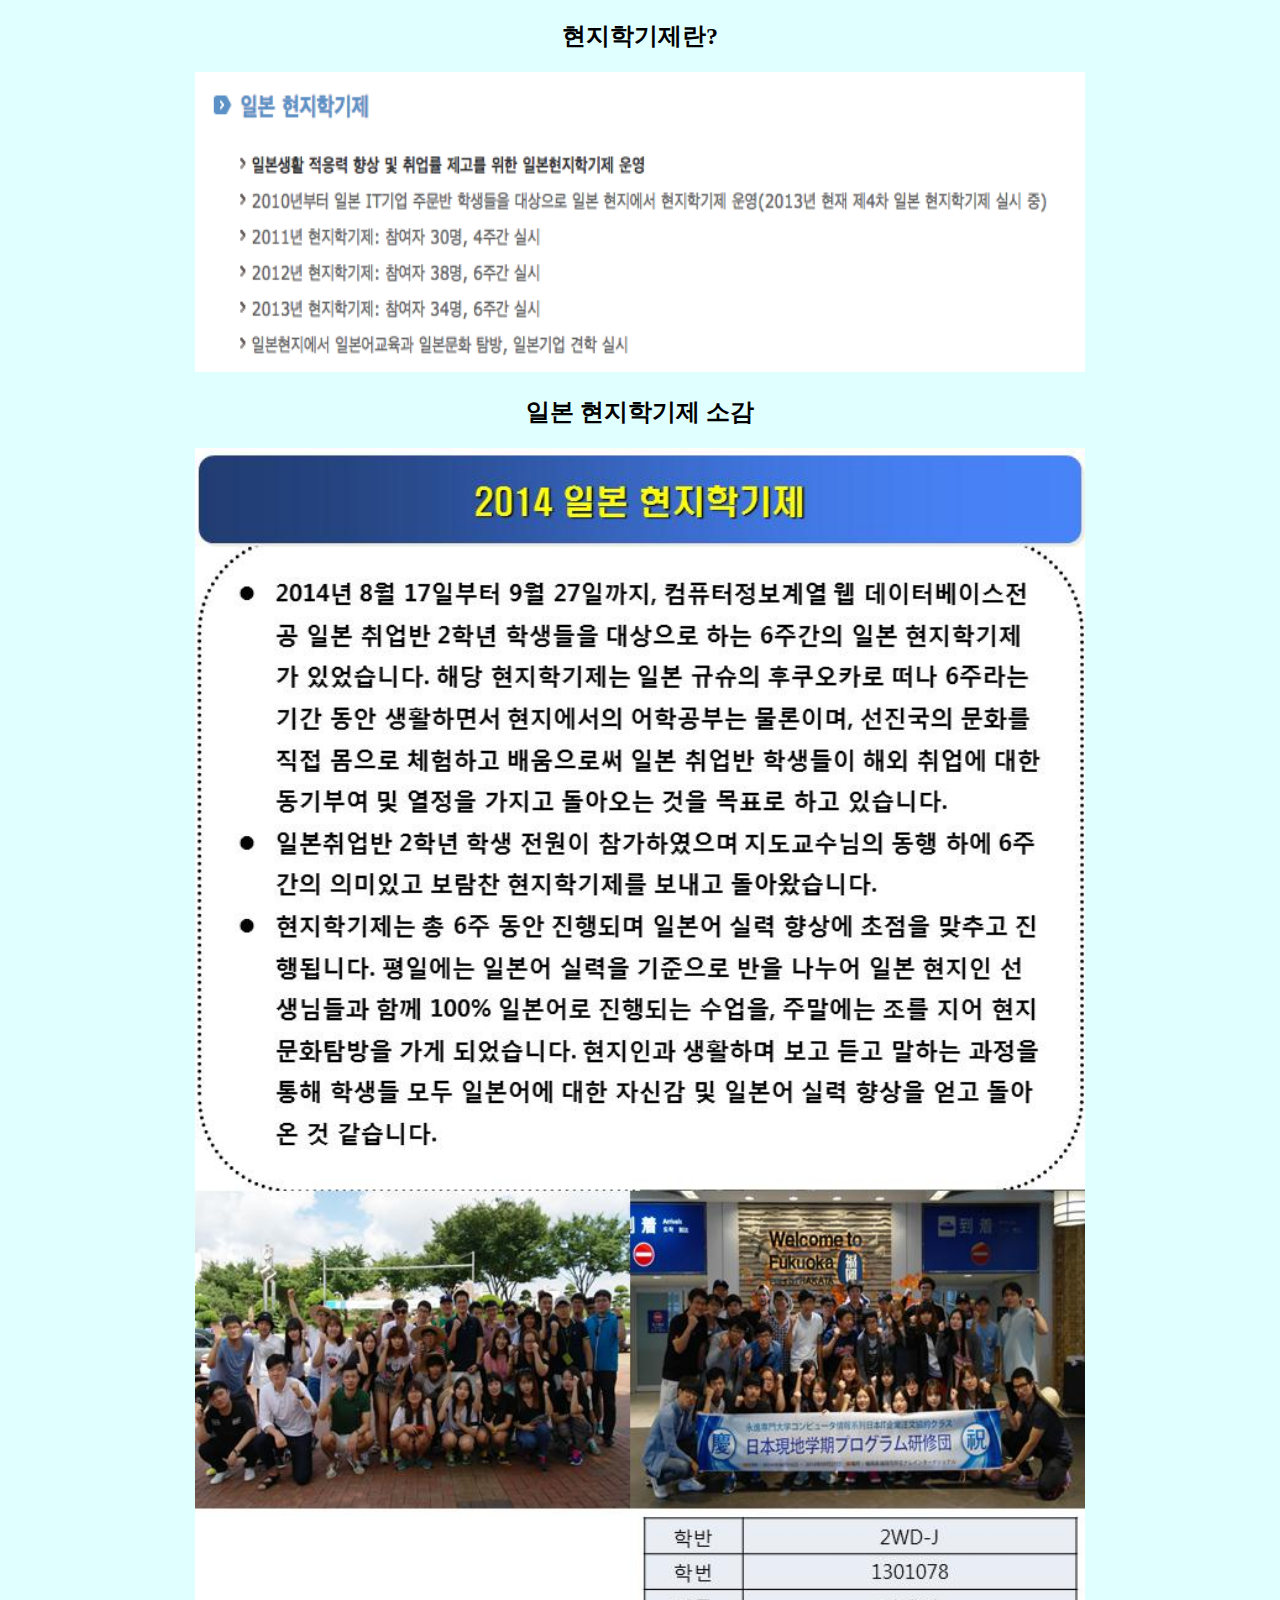
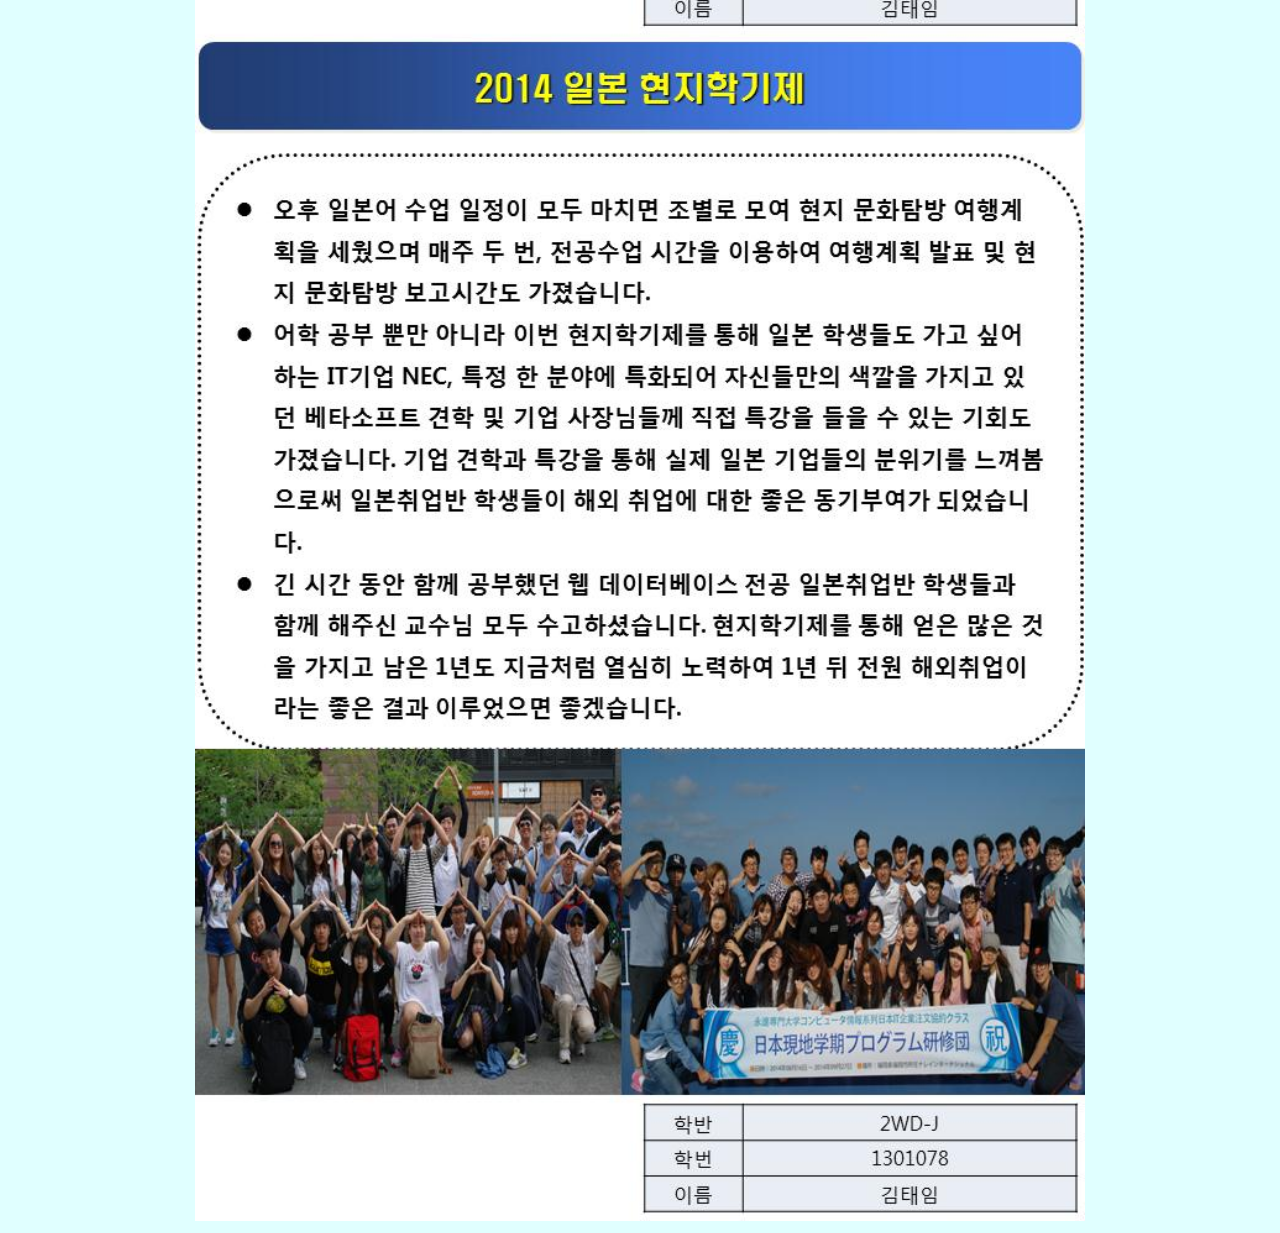
<file: 자바스크립트 기말과제_1301272_조진규/Fukuoka/etc.html>
<!DOCTYPE html>
<html lang="en">
<head>
  <meta charset="UTF-8">
  <title>현지학기제</title>
  <style>
    html{
      background:lightcyan;
      text-align:center;
    }
  </style>
  
</head>
<body>
  <h2>현지학기제란?</h2>
  <img src="hyunji1.png" width = "890" height = "300"alt="일본현지학기제 설명">
  <p><h2>일본 현지학기제 소감</h2></p>
  <img src="hyunji2.jpg" width = "890" alt="현지학기제">
</body>
</html>
</file>
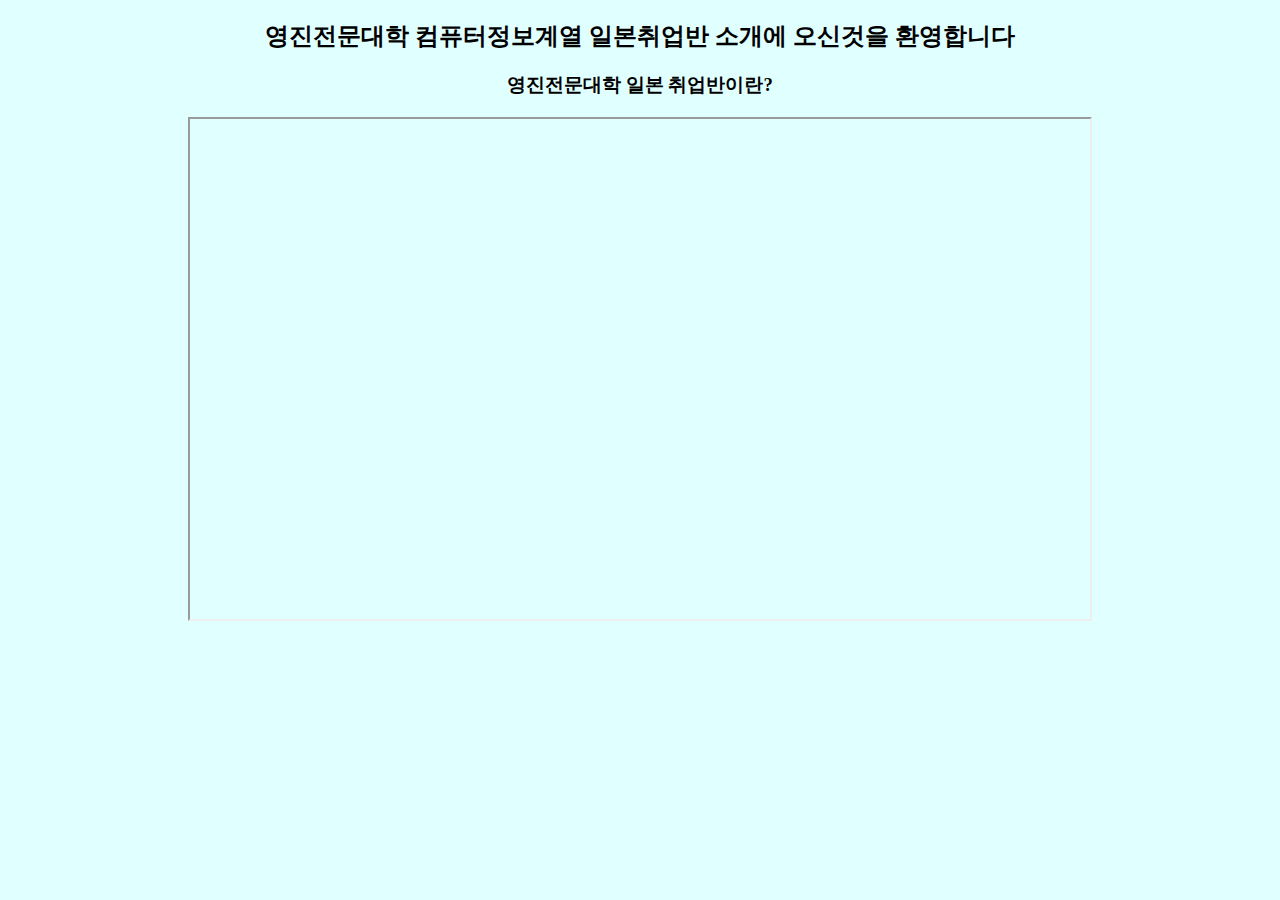
<file: 자바스크립트 기말과제_1301272_조진규/Fukuoka/Fukuoka.html>
<!DOCTYPE html>
<html lang="en">
<head>
  <meta charset="UTF-8">
  <title>일본취업반 소개</title>
  <style>
    html {
      background:lightcyan;
      overflow:hidden;
      text-align:center;
    }
  </style>
</head>
<body>
  <h2>영진전문대학 컴퓨터정보계열 일본취업반 소개에 오신것을 환영합니다</h2>
  <h3><p>영진전문대학 일본 취업반이란?</p></h3>
  <iframe src="http://w3.sbs.co.kr/search/popup/searchClipViewer.do?sort=DATE&query=%EC%9D%BC%EB%B3%B8%EC%B7%A8%EC%97%85&ucc_id=22000125849&sel_no=0&def_img=http://img2.sbs.co.kr/img/sbs_cms/VD/2015/03/10/VD98921137_w1280_h720.JPG&item_list=1&currect_page=1&pc_searchclick=all_clip_cont_00_01"
  width = "900" height = "500"></iframe>
</html>
</file>
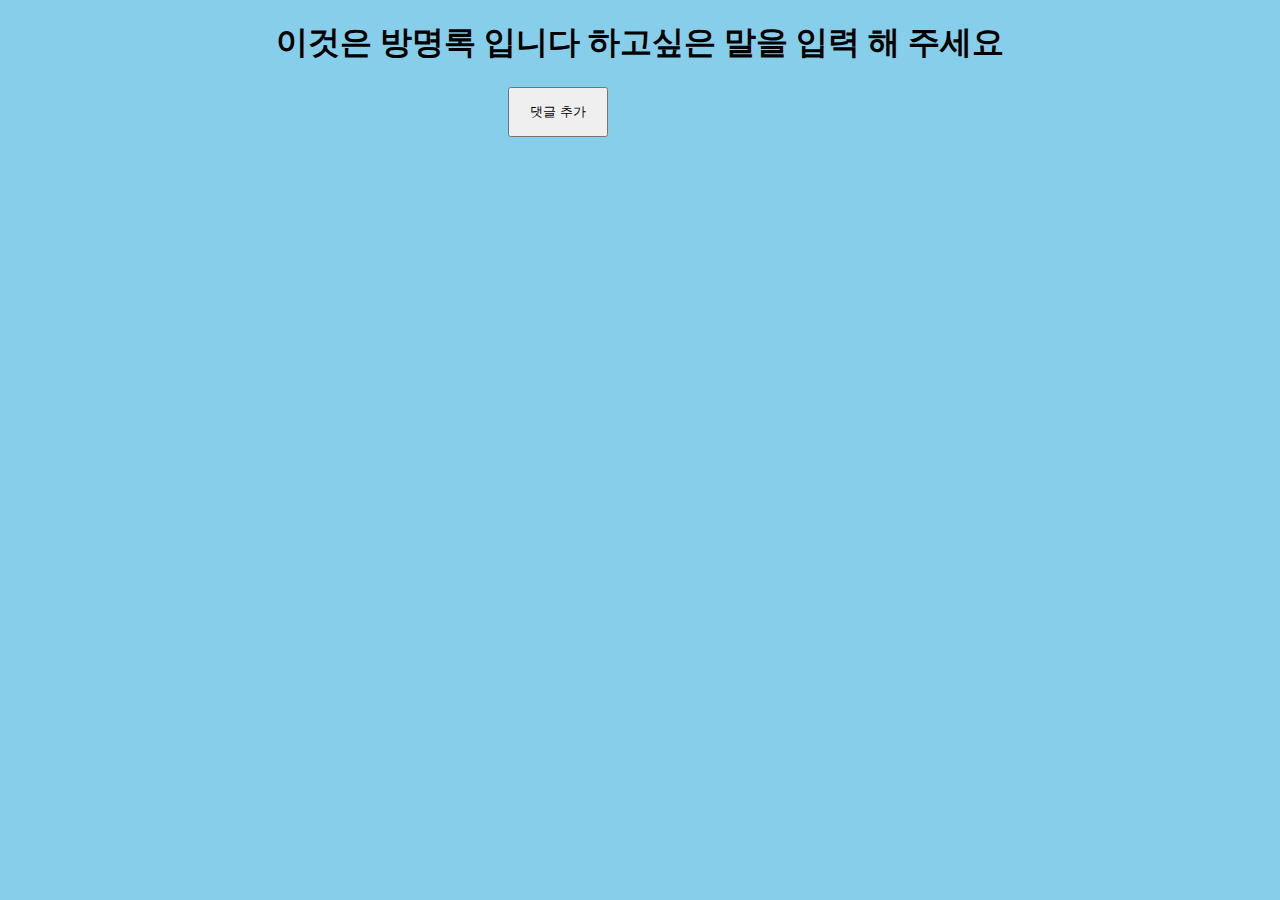
<file: 자바스크립트 기말과제_1301272_조진규/Fukuoka/gall.html>
<!DOCTYPE html>
<html lang="en">
<head>
  <meta charset="UTF-8">
  <title>방명록</title>
  <script src = 'http://code.jquery.com/jquery-1.11.1.min.js'></script>
  <script src = "gall.js"></script>
</head>
<body>
  <h1>이것은 방명록 입니다 하고싶은 말을 입력 해 주세요</h1>
  <div id = "body"></div>
  <button id = 'button'>댓글 추가</button>
</body>
</html>
</file>
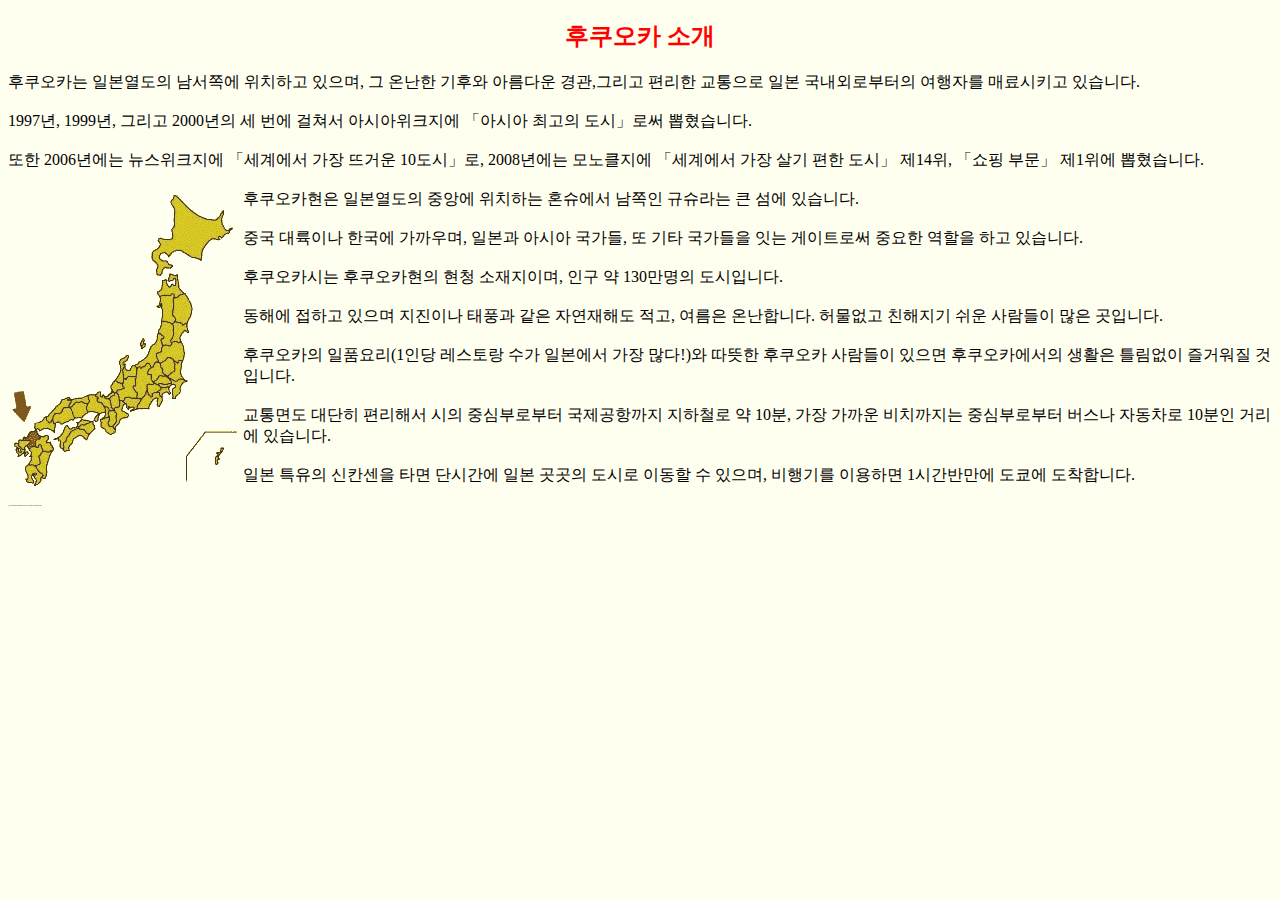
<file: 자바스크립트 기말과제_1301272_조진규/Fukuoka/introduce.html>
<!DOCTYPE html>
<html lang="en">
<head>
  <meta charset="UTF-8">
  <title>introduce</title>
  <style>
    html {
      background:ivory;
      text-align:left;
    }
    html h2{
      text-align:center;
      color:red;
    }
    img#fukuokamap{
      float:left;
    }
    p#from{
      clear:both;
      font-size:1.0px;
      height:450;
    }
  </style>
</head>
<body>
  <h2>후쿠오카 소개</h2>
후쿠오카는 일본열도의 남서쪽에 위치하고 있으며, 그 온난한 기후와 아름다운 경관,그리고 편리한 교통으로 일본 국내외로부터의 여행자를 매료시키고 있습니다.<br/><br/>
1997년, 1999년, 그리고 2000년의 세 번에 걸쳐서 아시아위크지에 「아시아 최고의 도시」로써 뽑혔습니다.<br/><br/>
또한 2006년에는 뉴스위크지에 「세계에서 가장 뜨거운 10도시」로, 2008년에는 모노클지에 「세계에서 가장 살기 편한 도시」 제14위, 「쇼핑 부문」 제1위에 뽑혔습니다.<br/><br/>
<img id = "fukuokamap"src="fukuokamap.gif" alt="fukuokamap">


후쿠오카현은 일본열도의 중앙에 위치하는 혼슈에서 남쪽인 규슈라는 큰 섬에 있습니다.<br/> <br/>
중국 대륙이나 한국에 가까우며, 일본과 아시아 국가들, 또 기타 국가들을 잇는 게이트로써 중요한 역할을 하고 있습니다.<br/><br/>

후쿠오카시는 후쿠오카현의 현청 소재지이며, 인구 약 130만명의 도시입니다.<br/><br/>
동해에 접하고 있으며 지진이나 태풍과 같은 자연재해도 적고, 여름은 온난합니다. 허물없고 친해지기 쉬운 사람들이 많은 곳입니다.<br/><br/>

후쿠오카의 일품요리(1인당 레스토랑 수가 일본에서 가장 많다!)와 따뜻한 후쿠오카 사람들이 있으면 후쿠오카에서의 생활은 틀림없이 즐거워질 것입니다.<br/><br/>

교통면도 대단히 편리해서 시의 중심부로부터 국제공항까지 지하철로 약 10분, 가장 가까운 비치까지는 중심부로부터 버스나 자동차로 10분인 거리에 있습니다.<br/><br/>
일본 특유의 신칸센을 타면 단시간에 일본 곳곳의 도시로 이동할 수 있으며, 비행기를 이용하면 1시간반만에 도쿄에 도착합니다.<br/><br/>
<p id = "from">출처:Map from public domain maps at http://aoki2.si.gunma-u.ac.jp/map/map.html</p>
</body>
</html>
</file>
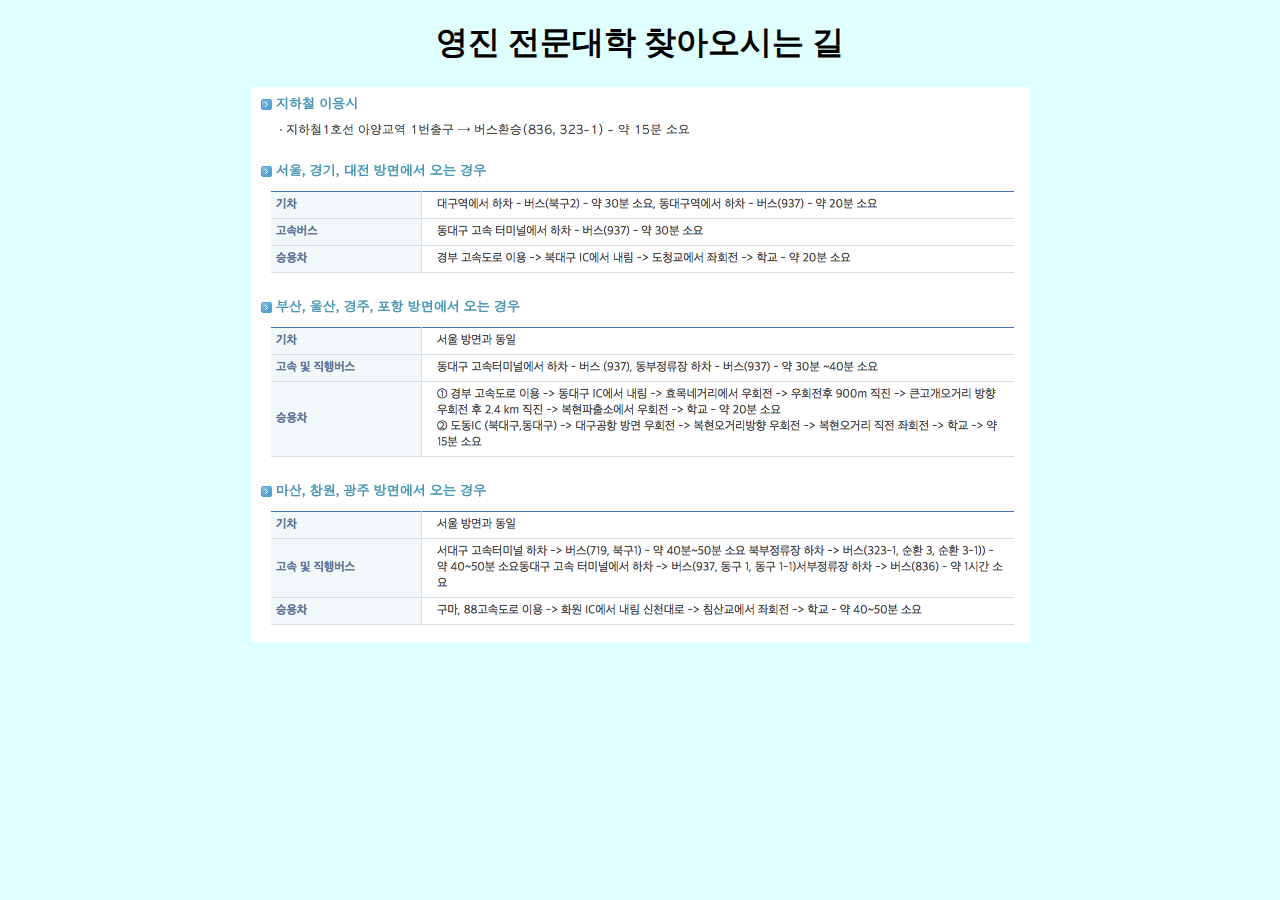
<file: 자바스크립트 기말과제_1301272_조진규/Fukuoka/map.html>
<!DOCTYPE html>
<html lang="en">
<head>
  <meta charset="UTF-8">
  <title>MAP</title>
  <style>
    html {
      background:lightcyan;
      text-align:center;
    }
    img#map{
      width:850;
      height:450;
    }
  </style>
</head>
<body>
  <h1>영진 전문대학 찾아오시는 길</h1>
  <img id = "map"src="map.png" alt="찾아오시는길">
</body>
</html>
</file>
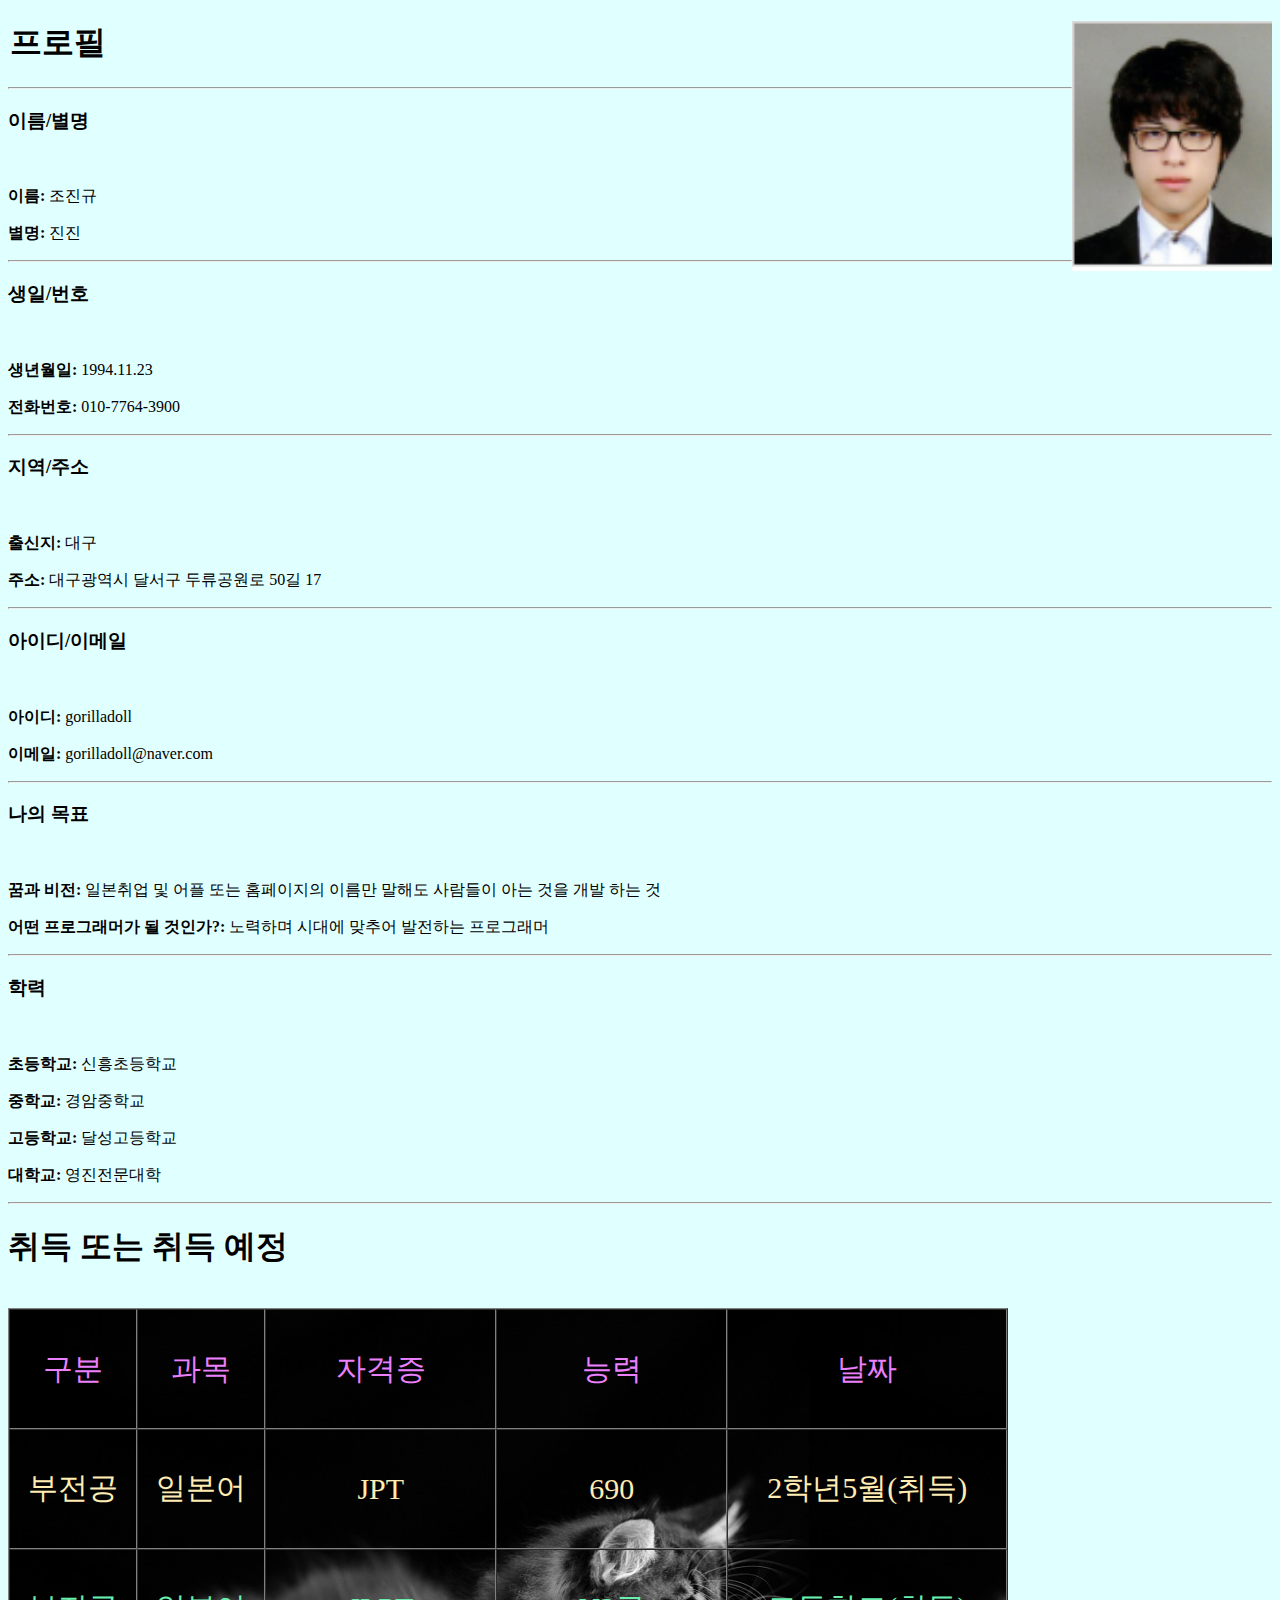
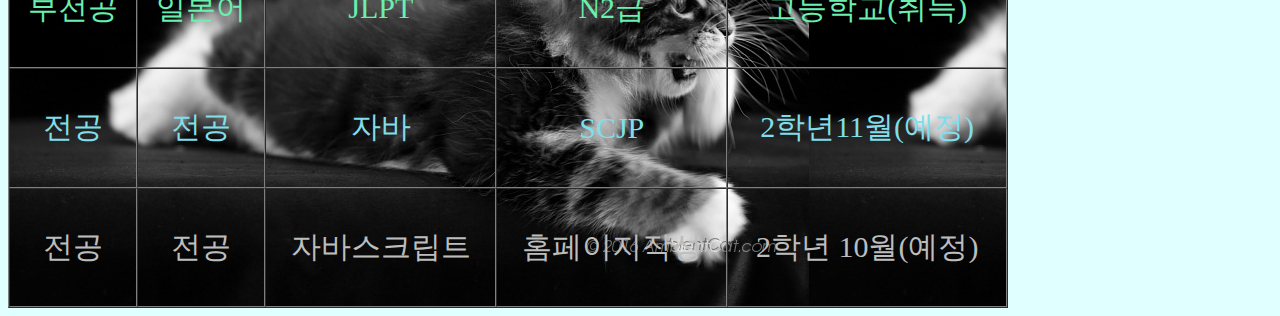
<file: 자바스크립트 기말과제_1301272_조진규/Fukuoka/profile.html>
<!DOCTYPE html>
<html lang="en">
<head>
  <meta charset="UTF-8">
  <title>Profile</title>
  <style>
    html{
      background:lightcyan;
    }
    #profile{
      float:right;
    }
  </style>
  <script src = 'http://code.jquery.com/jquery-1.11.1.min.js'></script>
  <script src = "ajax.js"></script>
</head>
<body>
  <img src="profile.png" alt="profile" id = "profile" width = "200" height = "250">
  <form type = "input">
      <legend><h1>프로필</h1></legend>
        <hr>
        <h3>이름/별명</h3><br/>
        <p><b>이름:</b> 조진규</p>
        <p><b>별명:</b> 진진</p>
        <hr>

        <h3>생일/번호</h3><br/>
        <p><b>생년월일:</b> 1994.11.23</p>
        <p><b>전화번호:</b> 010-7764-3900</p>
        <hr>

        <h3>지역/주소</h3><br/>
        <p><b>출신지:</b> 대구</p>
        <p><b>주소:</b> 대구광역시 달서구 두류공원로 50길 17</p>
        <hr>

        <h3>아이디/이메일</h3><br/>
        <p><b>아이디:</b> gorilladoll</p>
        <p><b>이메일:</b> gorilladoll@naver.com</p>
        <hr>

        <h3>나의 목표</h3><br/>
        <p><b>꿈과 비전:</b> 일본취업 및 어플 또는 홈페이지의 이름만 말해도 사람들이 아는 것을 개발 하는 것</p>
        <p><b>어떤 프로그래머가 될 것인가?:</b> 노력하며 시대에 맞추어 발전하는 프로그래머</p>
        <hr>

        <h3>학력</h3><br/>
        <p><b>초등학교:</b> 신흥초등학교</p>
        <p><b>중학교:</b> 경암중학교</p>
        <p><b>고등학교:</b> 달성고등학교</p>
        <p><b>대학교:</b> 영진전문대학</p>
  </form>
  <hr>
  <h1>취득 또는 취득 예정</h1><br/>
  <table id="goal" border="1" cellpadding="10" cellspacing="0">
    <tbody>
      <tr class="head" border="1">
        <td>&nbsp;&nbsp;구분&nbsp;&nbsp;</td>
        <td>&nbsp;&nbsp;과목&nbsp;&nbsp;</td>
        <td>&nbsp;&nbsp;자격증&nbsp;&nbsp;</td>
        <td>&nbsp;&nbsp;능력&nbsp;&nbsp;</td>
        <td>&nbsp;&nbsp;날짜&nbsp;&nbsp;</td>
      </tr>
      <tr class = 'sub_1'>
        <td>부전공</td>
        <td></td>
        <td></td>
        <td></td>
        <td></td>
      </tr>
      <tr class = 'sub_2'>
        <td>부전공</td>
        <td></td>
        <td></td>
        <td></td>
        <td></td>
      </tr>
      <tr class = 'sub_3'>
        <td>전공</td>
        <td></td>
        <td></td>
        <td></td>
        <td></td>
      </tr>
      <tr class = 'sub_4'>
        <td>전공</td>
        <td></td>
        <td></td>
        <td></td>
        <td></td>
      </tr>
    </tbody>
  </table>
</body>
</html>
</file>
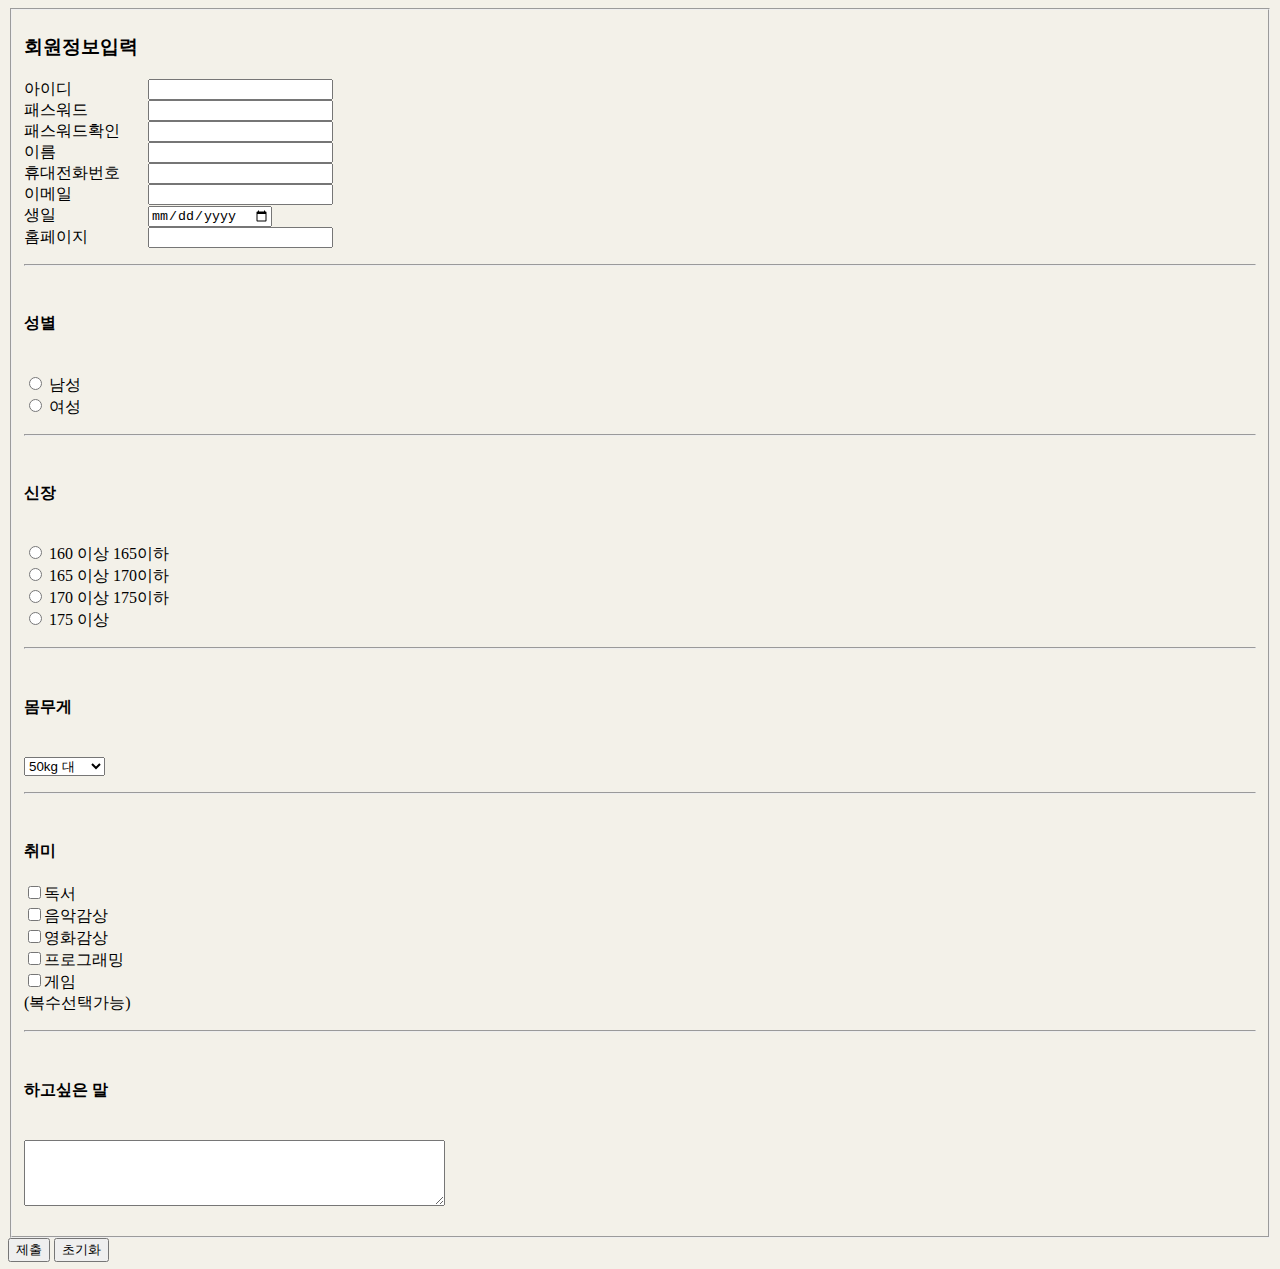
<file: 자바스크립트 기말과제_1301272_조진규/Fukuoka/signin.html>
<!DOCTYPE html>
<html lang="en">
<head>
  <meta charset="UTF-8">
  <title>signin</title>
  <style>
  body{
    height:100%;
    background-color:#F3F1E9;
  }
  label{
    display:inline-block;
    width:120px;
  }
  input{
    display:inline-blick;
  }
  </style>
  <script src = "signin.js"></script>
</head>
<body>
  <div id = "pagewrap">
    <form method = "post" action="process.jsp">
      <fieldset>
        <p>
          <legend><h3>회원정보입력</h3></legend>
          <label for="name">아이디</label>
          <input type="text" name = "id" id = "id">
          <br />

          <label for="password1">패스워드</label>
          <input type="password" name = "password1" id = "password">
          <br />

          <label for="password2">패스워드확인</label>
          <input type="password" name = "password2" id = "password2">
          <br />

          <label for="name">이름</label>
          <input type="text" name = "name" id = "name">
          <br />

          <label for="tel">휴대전화번호</label>
          <input type="tel" name = "tel"/>
          <br />

          <label for="email">이메일</label>
          <input type="email" name = "email" id = "email" />
          <br />

          <label for="dob">생일</label>
          <input type="date" name = "dob" id = "dob">
          <br />

          <label for="url">홈페이지</label>
          <input type="url" name = "url" id = "url">
          <br />
        </p>
        <hr>
        </br>

        <p>
          <h4>성별</h4><br/>
          <input type="radio" name = "gender" value = "Male" id = "ge">
          남성<br>
          <input type="radio" name = "gender" value = "Female" id = "ge">
          여성<br>
        </p>
        <hr>
        <br/>

        <p>
          <h4>신장</h4><br/>
          <input type="radio" name = "higher" value = "160and165" id = "ta">
          160 이상 165이하<br>

          <input type="radio" name = "higher" value = "165and170" id = "ta">
          165 이상 170이하<br>

          <input type="radio" name = "higher" value = "170and175" id = "ta">
          170 이상 175이하<br>

          <input type="radio" name = "higher" value = "over175" id = "ta">
          175 이상<br>
        </p>
        <hr>
        <br/>

        <p>
          <h4>몸무게</h4><br/>
          <select name="weight" id="weight">
            <option value="fifty">50kg 대</option>
            <option value="sixty">60kg 대</option>
            <option value="seventy">70kg 대</option>
            <option value="eifhty">80kg 대</option>
            <option value="overninty">90kg 이상</option>
          </select>
        </p>
        <hr>
        <br/>

        <p>
          <h4>취미</h4>
          <input type="checkbox" name = "hobby" value = "readbook">독서<br/>
          <input type="checkbox" name = "hobby" value = "listenmusic">음악감상<br/>
          <input type="checkbox" name = "hobby" value = "seemovie">영화감상<br/>
          <input type="checkbox" name = "hobby" value = "programing">프로그래밍<br/>
          <input type="checkbox" name = "hobby" value = "game">게임<br/>
          (복수선택가능)
        </p>
        <hr>
        <br/>

        <p>
          <h4>하고싶은 말</h4><br/>
          <textarea name="feedback" cols="50" rows="4"></textarea>
        </p>
      </fieldset>

      <input type="submit" name = "submit" value = "제출" onclick = "sendIt();">
      <input type ="reset" name = "reset" value = "초기화">
    </form>
  </div>
</body>
</html>
</file>
